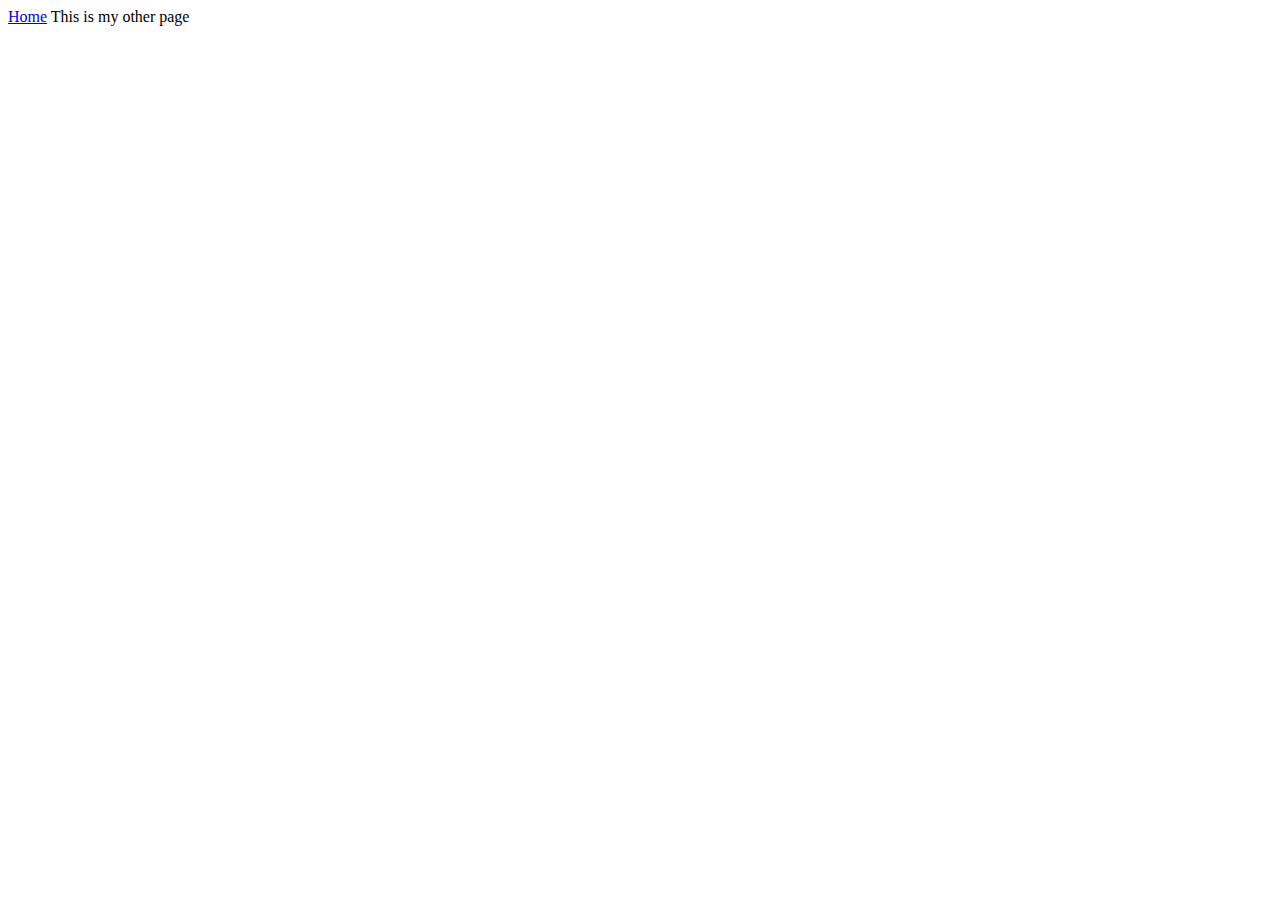
<file: HTML/otherpage.html>
<!DOCTYPE html>
<html lang="en">
<head>
    <meta charset="UTF-8">
    <meta name="viewport" content="width=device-width, initial-scale=1.0">
    <title>Document</title>
</head>
<body>
    <a href="../index.html">Home</a>
    This is my other page
</body>
</html>
</file>
